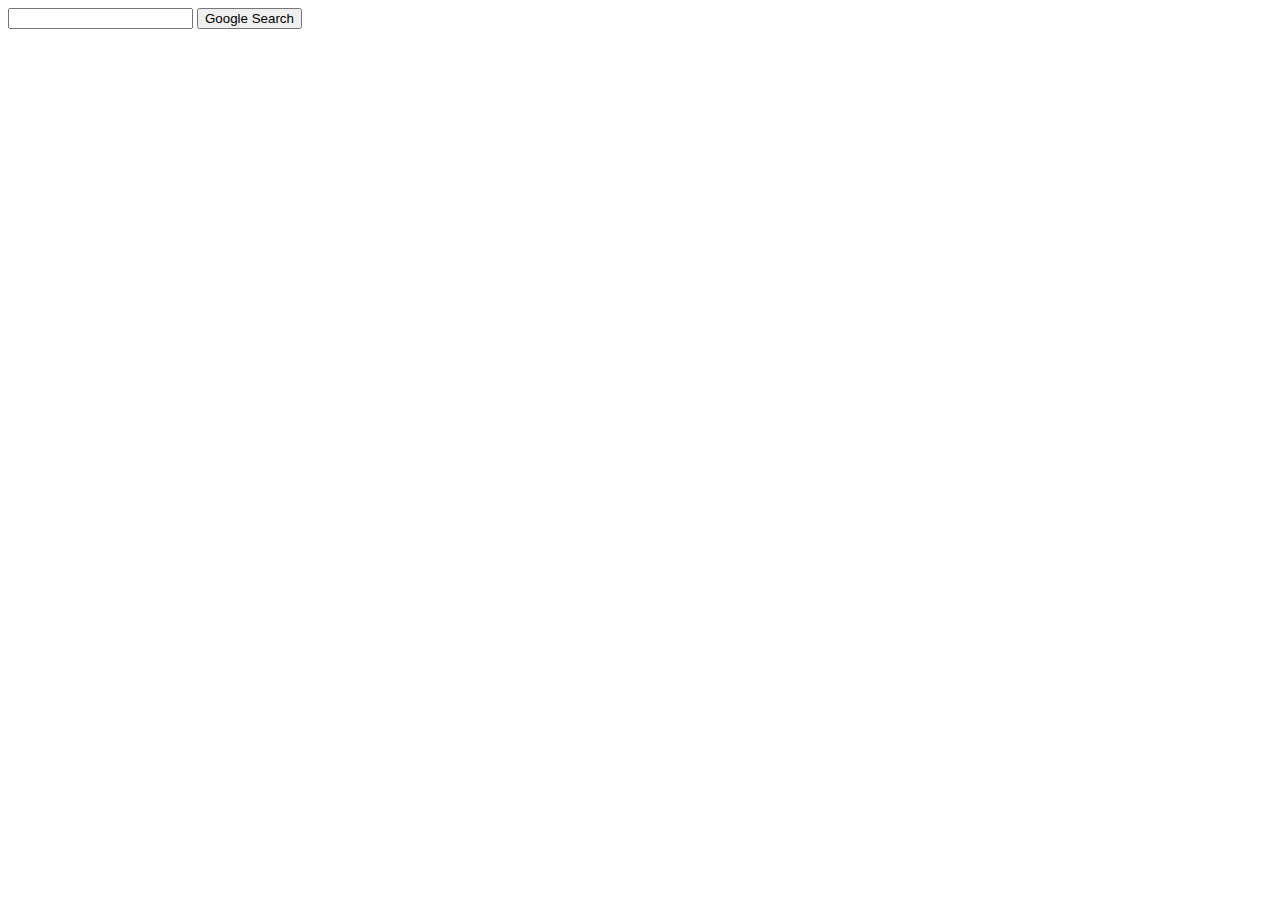
<file: search/google_frontend_test.html>
<!DOCTYPE html>
<html lang="en">
    <head>
        <title>Search</title>
    </head>
    <body>
        <form action="https://www.google.com/search">
            <input type="text" name="q">
            <input type="submit" value="Google Search">
        </form>
    </body>
</html>
</file>
